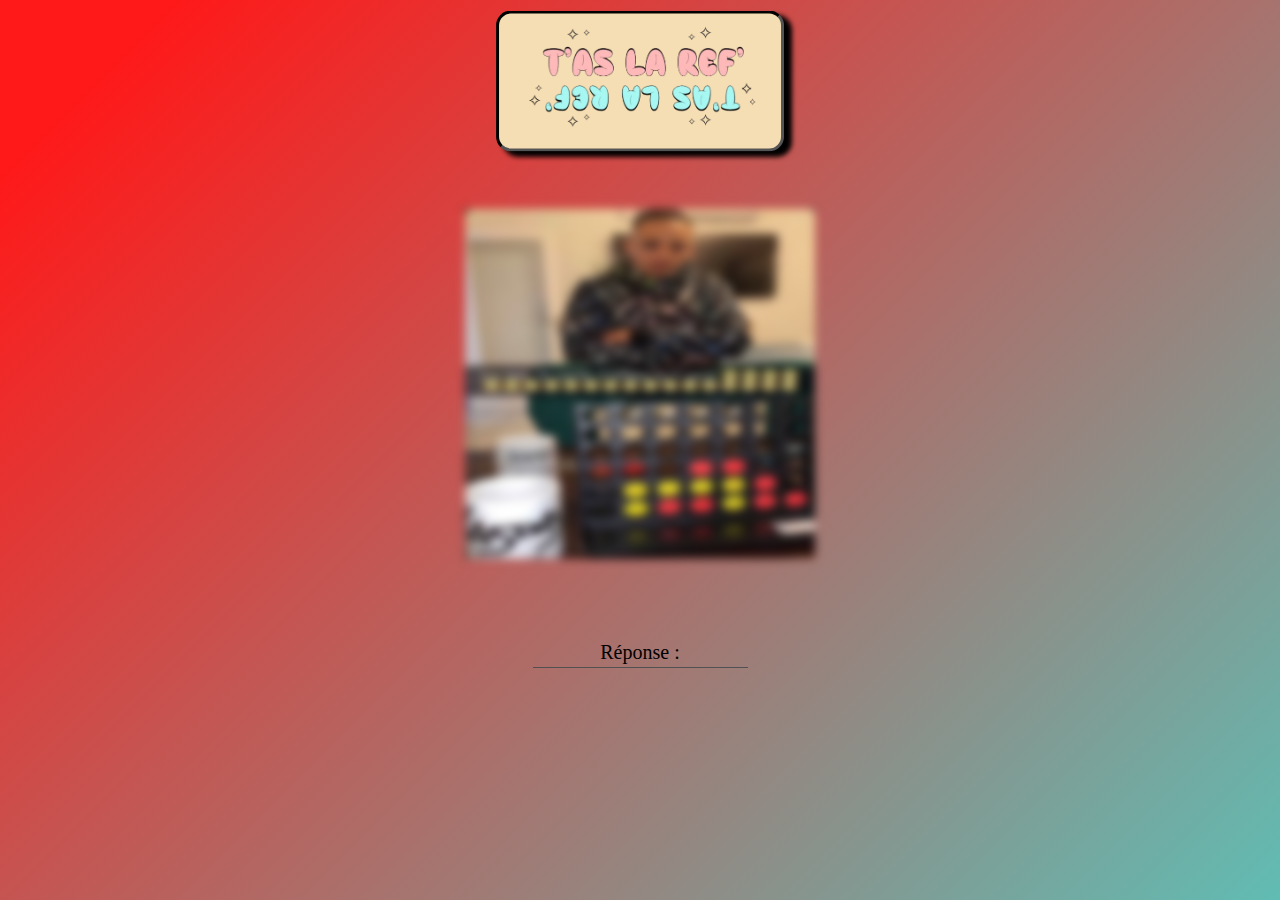
<file: section1/section1.html>
<!DOCTYPE html>
<html lang="fr">
<head>
    <meta charset="UTF-8">
    <meta name="viewport" content="width=device-width, initial-scale=1.0">
    <link rel="icon" href="../icon.png" type="image/icon type">
    <link href="section1.css" rel="stylesheet" />    
    <script src="https://code.jquery.com/jquery-3.7.0.min.js"></script>
    <title>T'as La Ref '</title>
</head>
<body> 
    <img alt='logo' src='../logo.png' id='logo' onclick="location.href='../index.html';">

    <div id="game">
        <img alt='meme' src='4.jpg' id="meme" onclick="$('#meme').css('filter', 'blur(0px)');"></img>

        <input required="" type="text" class="input">
        <span class="highlight"></span>
        <span class="bar"></span>
        <label>Réponse :</label>

        <input type="button" value="Suivant" id="suivant" onclick="i++;
        img = $('img#meme'); 
        img.attr({
        src: tab_meme[i]}); $('#suivant').css('display', 'none'); $('#meme').css('filter', 'blur(15px)');" style='display : none'>
    </div>

    <script src="section1.js"></script>
</body>
</html>
</file>
<file: section1/section1.css>
body {
    margin: auto;
    font-family: -apple-system, BlinkMacSystemFont, sans-serif;
    overflow: auto;
    background: linear-gradient(315deg, rgba(101,0,94,1) 3%, rgba(60,132,206,1) 38%, rgba(48,238,226,1) 68%, rgba(255,25,25,1) 98%);
    animation: gradient 15s ease infinite;
    background-size: 400% 400%;
    background-attachment: fixed;
  }
  
  @keyframes gradient {
    0% {
        background-position: 0% 0%;
    }
    50% {
        background-position: 100% 100%;
    }
    100% {
        background-position: 0% 0%;
    }
  }
  
@keyframes g-animation {
0% {
background-position: 0% 50%;
}
50% {
background-position: 100% 50%;
}
100% {
background-position: 0% 50%;
}
}

#logo {
    position: absolute;
    top: 9%;
    left: 50%;
    transform: translate(-50%,-50%);
    height: 15%;
    border: inset rgb(0, 0, 0);
    box-shadow: 7px 5px 5px rgb(0, 0, 0);;
    border-radius: 15px;
    z-index: 2;
    background:wheat;
}

#game {
    position: absolute;
    display: flex;
    flex-direction: column;
    top: 50%;
    left: 50%;
    transform: translate(-50%,-50%);
    align-items: center;
}

#meme {
    padding-bottom: 70px;
    height: 350px;
    width: 350px;
    background-size: 100vw 100vh;
    filter: blur(5px);
}

.input {
font-size: 16px;
padding: 10px 10px 10px 5px;
display: block;
width: 200px;
border: none;
border-bottom: 1px solid #515151;
background: transparent;
}

.input:focus {
outline: none;
}

label {
color: #000000;
font-family:Georgia, 'Times New Roman', Times, serif;
font-size: 20px;
font-weight: normal;
position: relative;
pointer-events: none;
left: 0px;
top: -27px;
transition: 0.2s ease all;
-moz-transition: 0.2s ease all;
-webkit-transition: 0.2s ease all;
}

.input:focus ~ label, .input:valid ~ label {
top: -50px;
font-size: 16px;
}

.bar {
position: relative;
display: block;
width: 200px;
}

.bar:before, .bar:after {
content: '';
height: 2px;
width: 0;
bottom: 1px;
position: absolute;
background: #5264AE;
transition: 0.2s ease all;
-moz-transition: 0.2s ease all;
-webkit-transition: 0.2s ease all;
}

.bar:before {
left: 50%;
}

.bar:after {
right: 50%;
}

.input:focus ~ .bar:before, .input:focus ~ .bar:after {
width: 50%;
}

.input:focus ~ .highlight {
animation: inputHighlighter 0.3s ease;
}

@keyframes inputHighlighter {
from {
    background: #5264AE;
}

to {
    width: 0;
    background: transparent;
}
}
</file>
